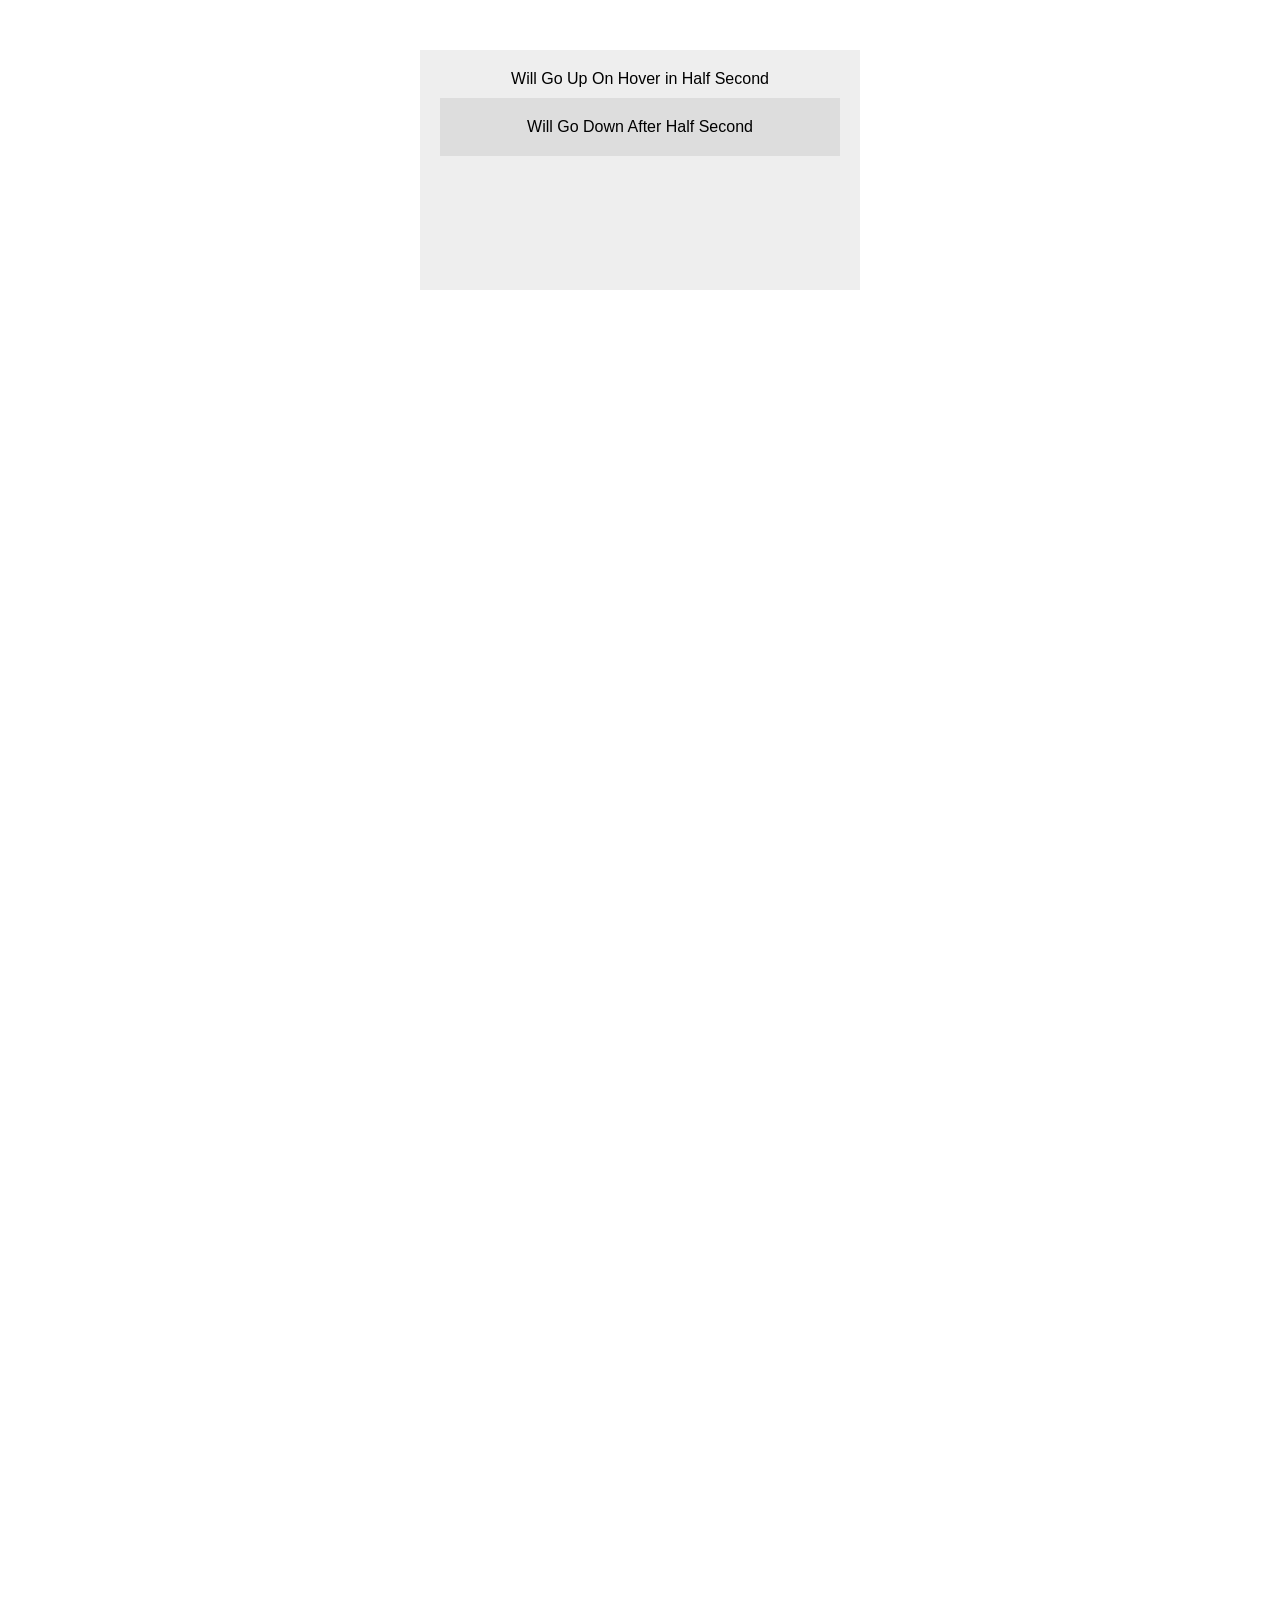
<file: Week5/index.html>
<!DOCTYPE html>
<html lang="en">

<head>
    <meta charset="UTF-8">
    <meta http-equiv="X-UA-Compatible" content="IE=edge">
    <title>Document</title>
    <link rel="stylesheet" href="css/master.css">
    <style></style>
</head>

<body>
    <div class="parent">
        Will Go Up On Hover in Half Second
        <div class="child">
            Will Go Down After Half Second
        </div>
    </div>
</body>

</html>
</file>
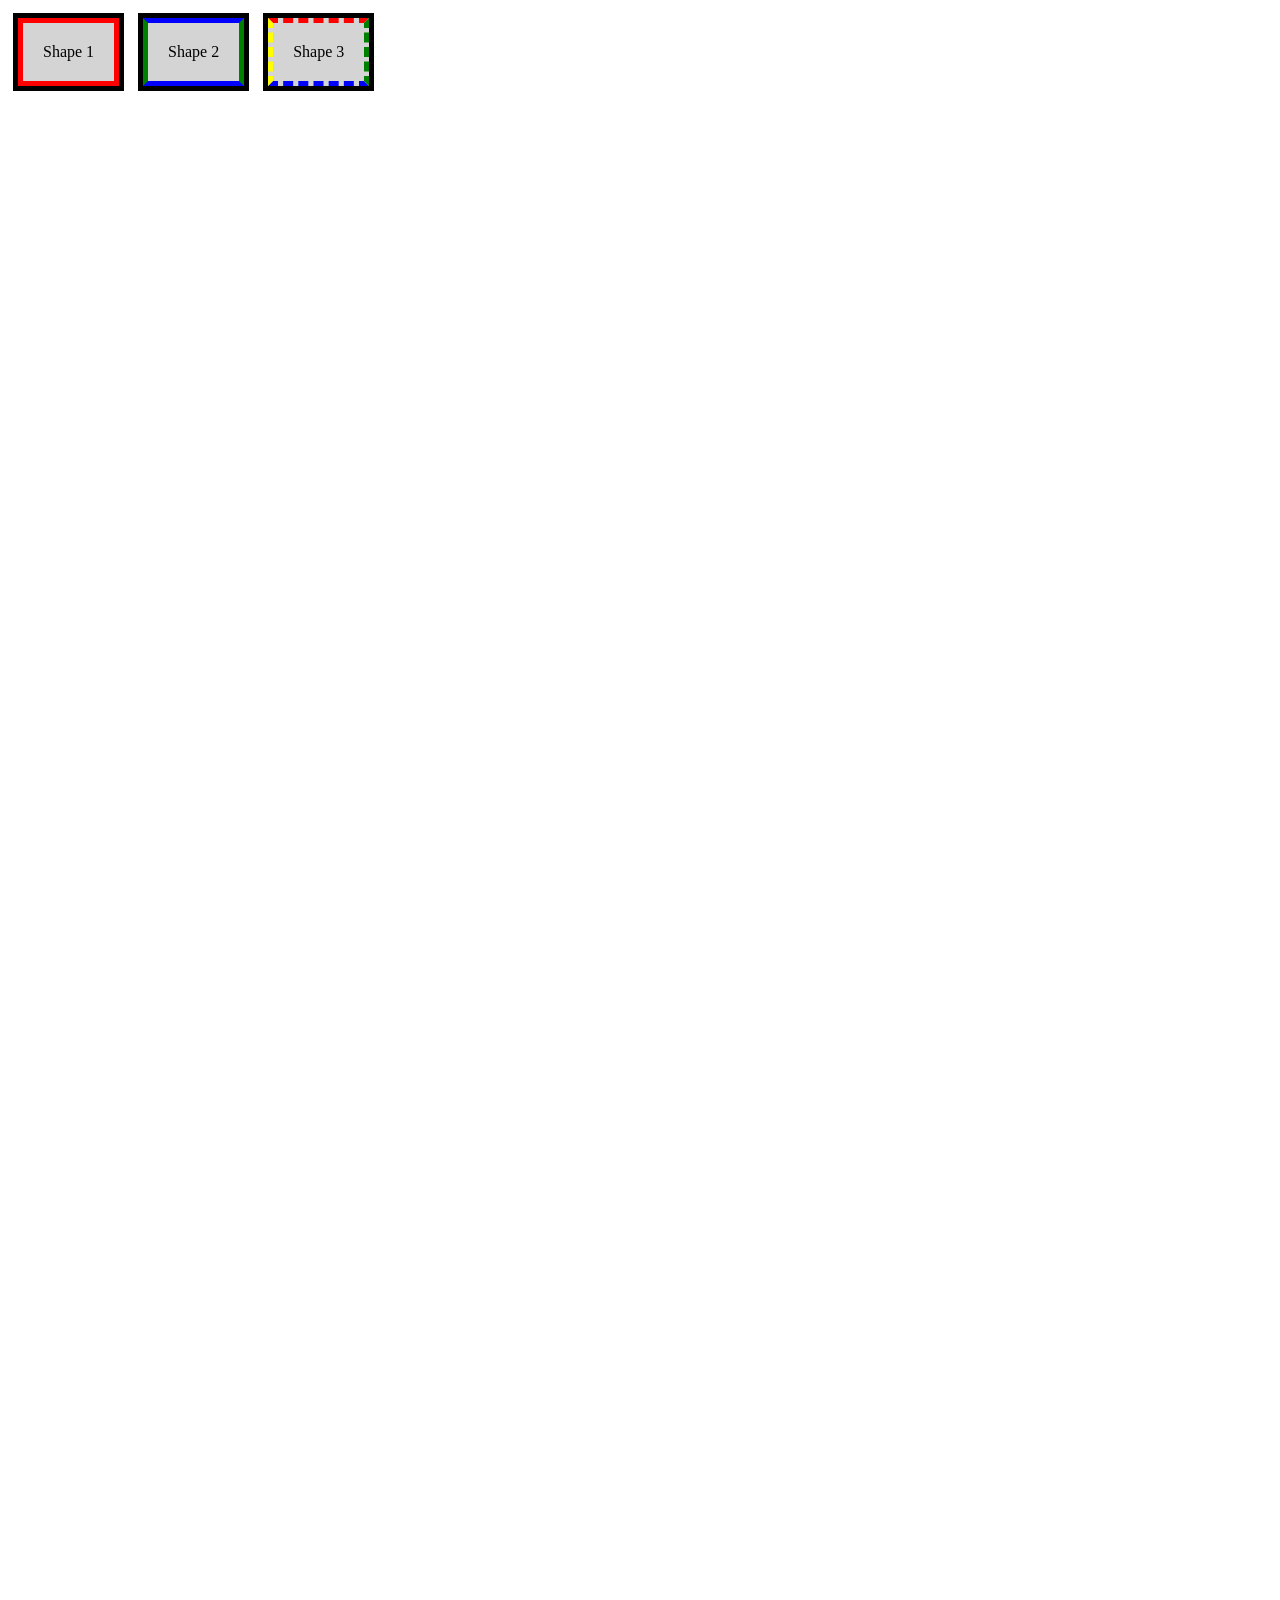
<file: Week1/task1/index.html>
<!DOCTYPE html>
<html lang="en">

<head>
    <meta charset="UTF-8">
    <meta http-equiv="X-UA-Compatible" content="IE=edge">
    <title>Document</title>
    <link rel="stylesheet" href="css/master.css">
</head>

<body>
    <div class="one">
        Shape 1
    </div>
    <div class="two">
        Shape 2
    </div>
    <div class="three">
        Shape 3
    </div>

</body>

</html>
</file>
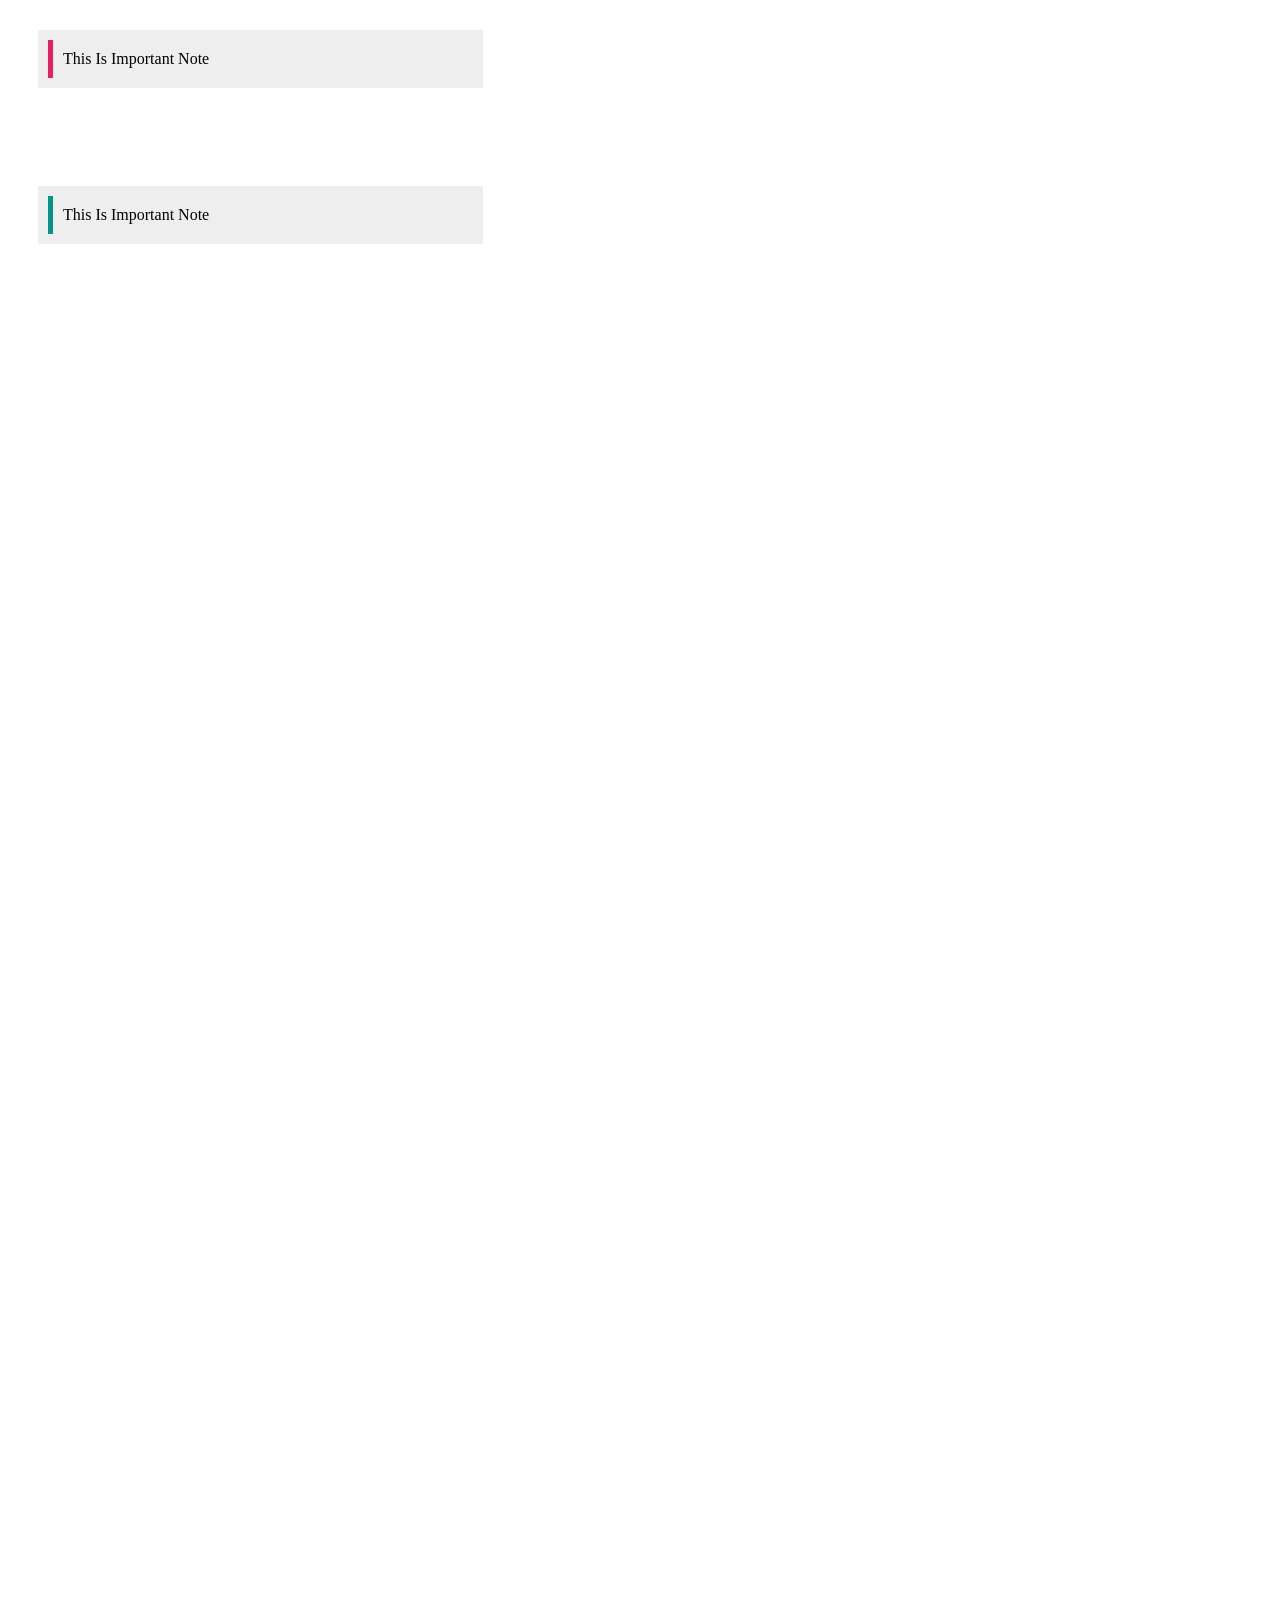
<file: Week1/task2/index.html>
<!DOCTYPE html>
<html lang="en">

<head>
    <meta charset="UTF-8">
    <meta http-equiv="X-UA-Compatible" content="IE=edge">
    <title>Document</title>
    <link rel="stylesheet" href="css/master.css">
</head>

<body>

    <div class="one">
        This Is Important Note
    </div>

    <div class="two">
        This Is Important Note
    </div>


    <div class="three">
        This Is Important Note

    </div>



</body>

</html>
</file>
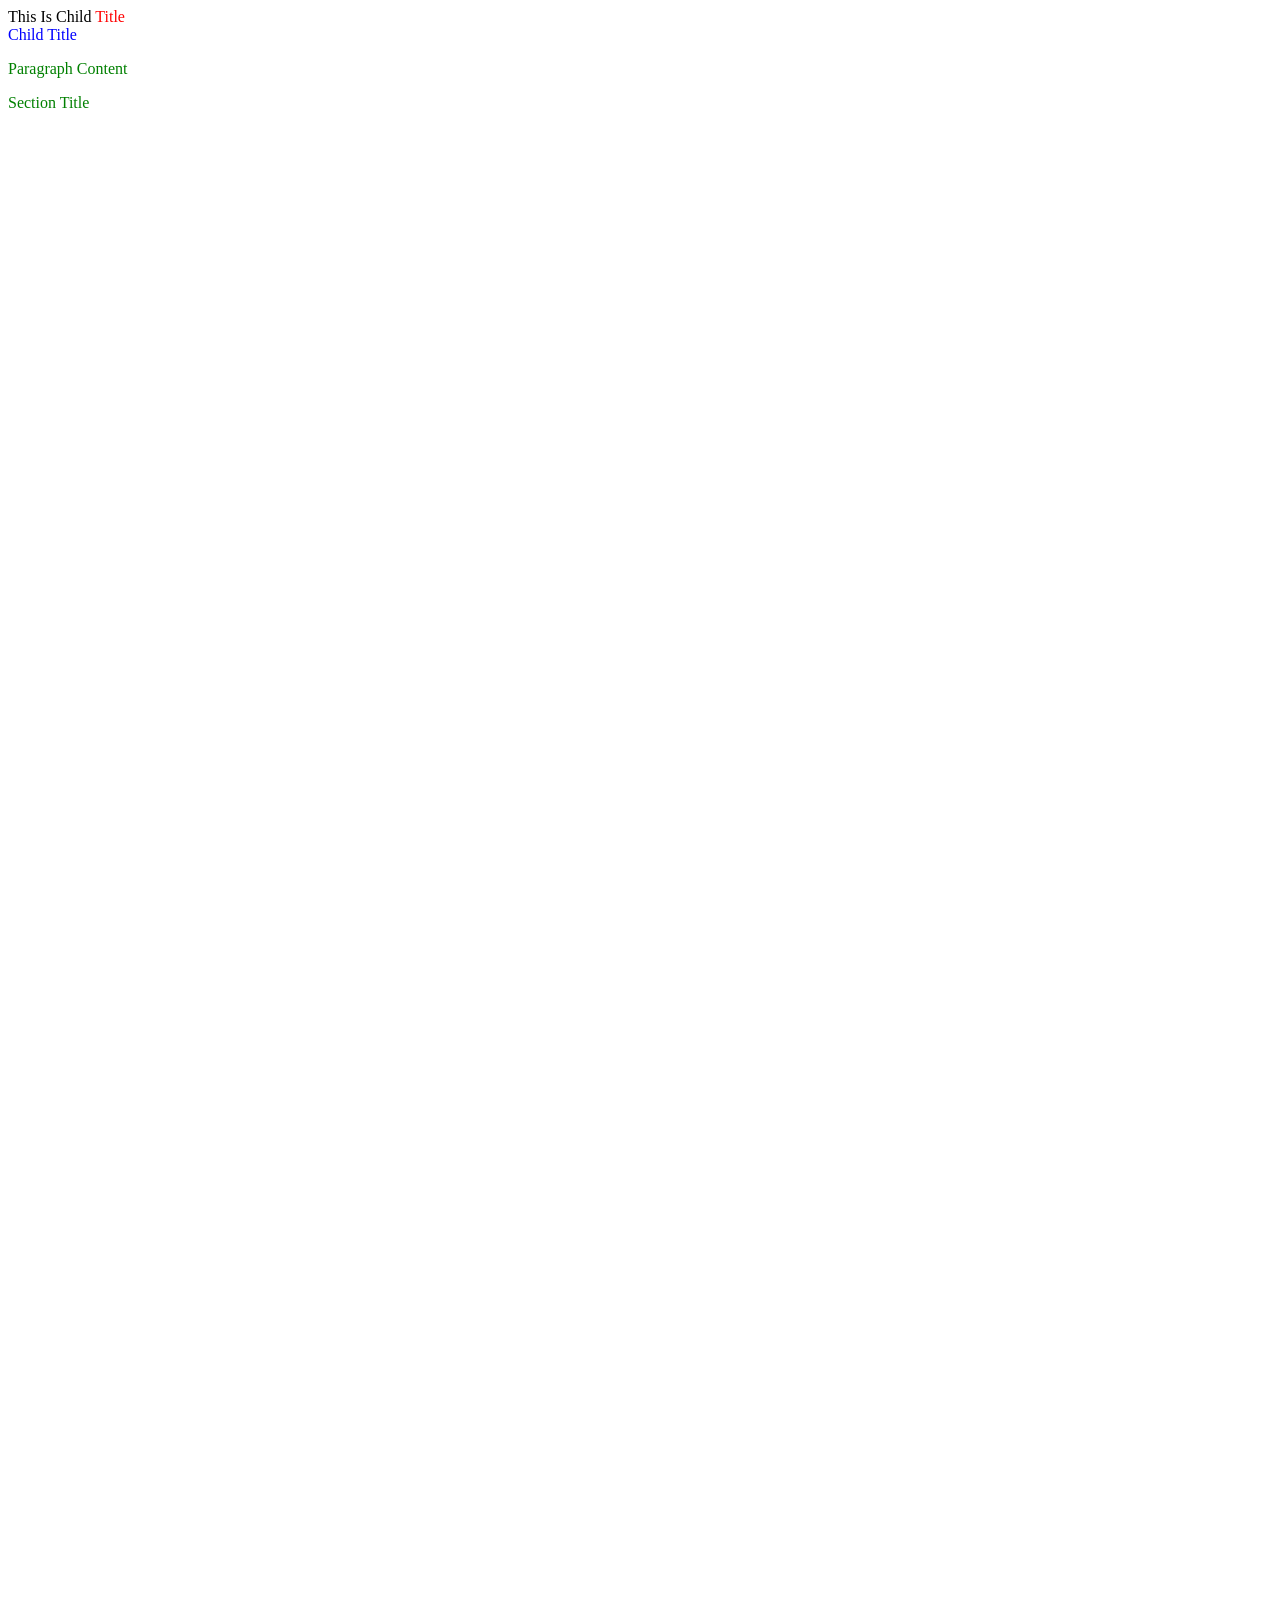
<file: Week2/task1_1/index.html>
<!DOCTYPE html>
<html lang="en">

<head>
    <meta charset="UTF-8">
    <meta http-equiv="X-UA-Compatible" content="IE=edge">
    <title>Document</title>
    <link rel="stylesheet" href="css/master.css">
</head>

<body>
    <div class="parent">
        <div class="child">This Is Child <span class="title">Title</span></div>
        <span class="title">Child Title</span>
        <p>Paragraph Content</p>
    </div>
    <div class="title">Section Title</div>

</body>

</html>
</file>
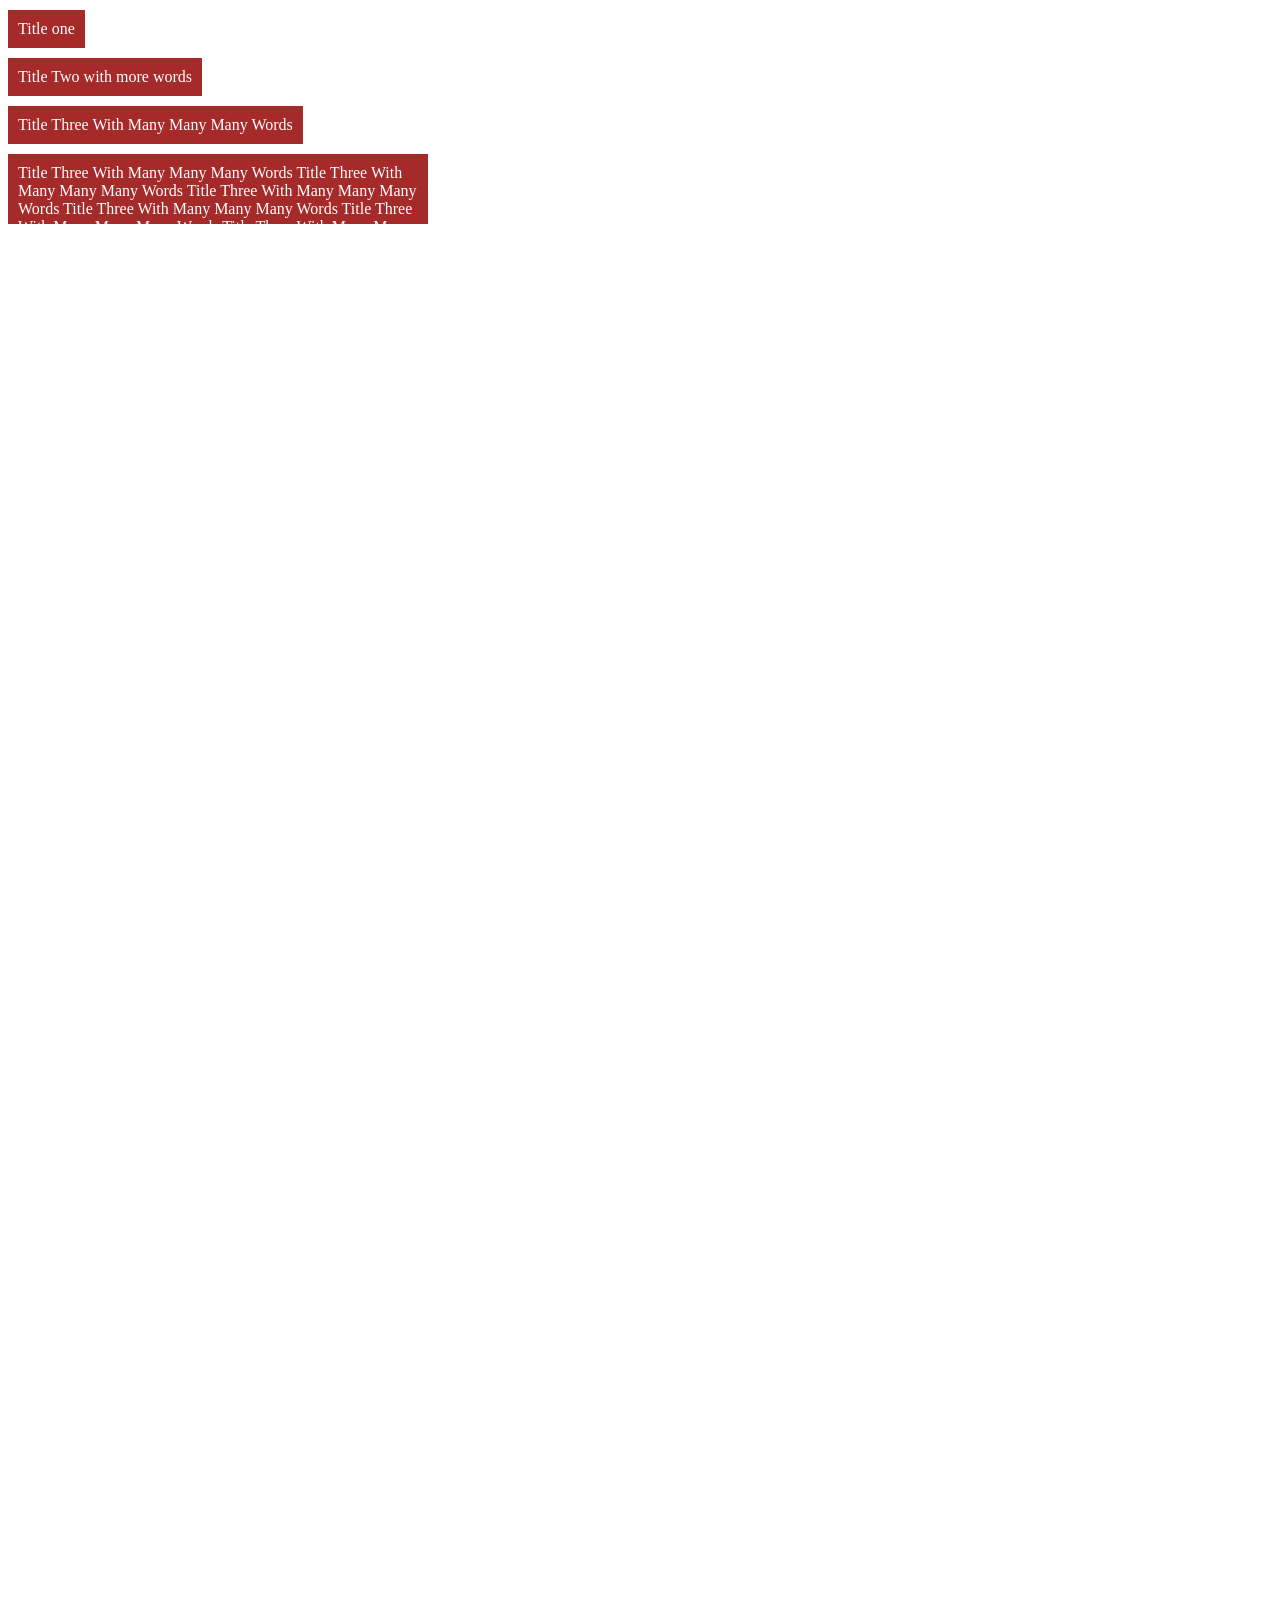
<file: Week2/task1_2/index.html>
<!DOCTYPE html>
<html lang="en">

<head>
    <meta charset="UTF-8">
    <meta http-equiv="X-UA-Compatible" content="IE=edge">
    <title>Document</title>
    <link rel="stylesheet" href="css/master.css">
</head>

<body>

    <div>
        Title one
    </div>

    <div>
        Title Two with more words
    </div>

    <div>
        Title Three With Many Many Many Words
    </div>
    <div>
        Title Three With Many Many Many Words
        Title Three With Many Many Many Words
        Title Three With Many Many Many Words
        Title Three With Many Many Many Words
        Title Three With Many Many Many Words
        Title Three With Many Many Many Words
    </div>


</body>

</html>
</file>
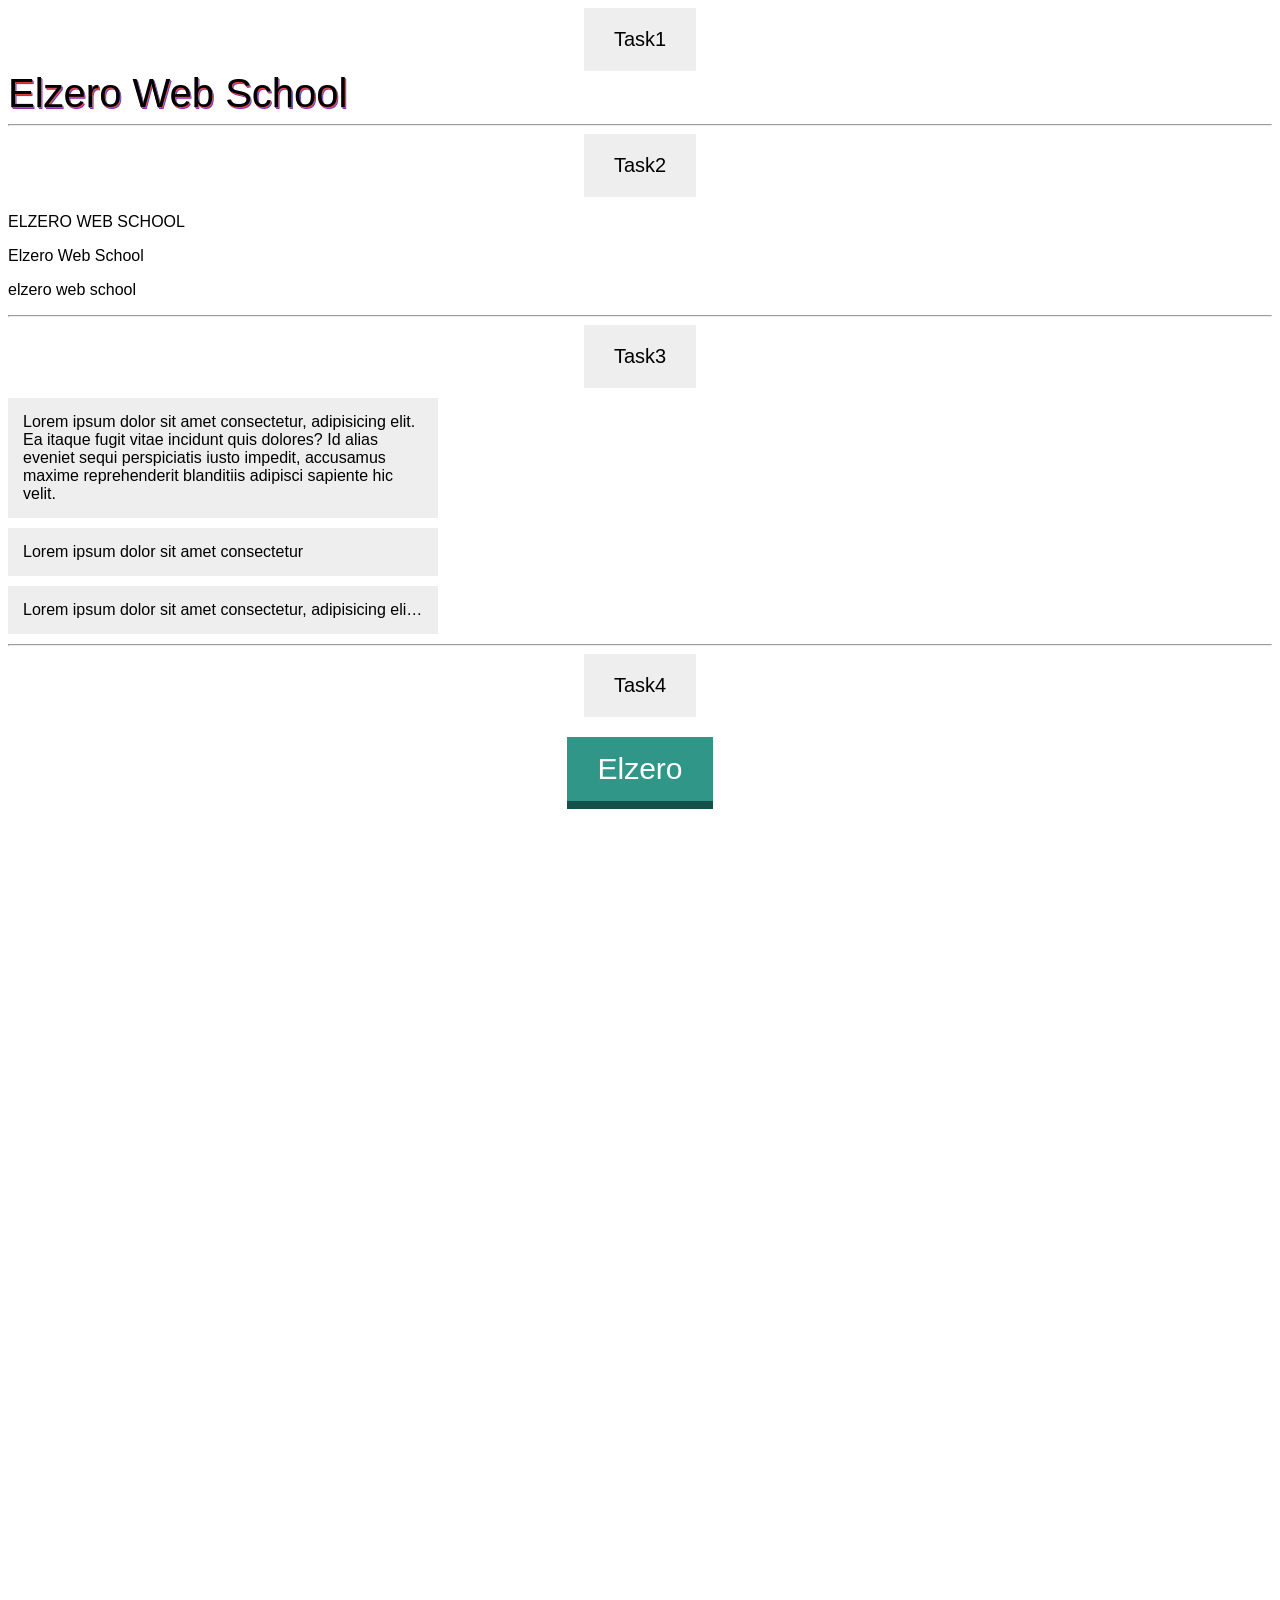
<file: Week2/task2_all/index.html>
<!DOCTYPE html>
<html lang="en">

<head>
    <meta charset="UTF-8">
    <meta http-equiv="X-UA-Compatible" content="IE=edge">
    <title>Document</title>
    <link rel="stylesheet" href="css/master.css">
    <style></style>
</head>

<body>
    <div class="task1">
        <div class="title">Task1</div>
        <div class="shadow">Elzero Web School</div>
    </div>

    <hr>

    <div class="task2">
        <div class="title">Task2</div>
        <p class="one">elzero Web school</p>
        <p class="two">elzero Web school</p>
        <p class="three">elzero Web school</p>
    </div>

    <hr>

    <div class="task3">
        <div class="title">Task3</div>
        <div class="one">
            Lorem ipsum dolor sit amet consectetur, adipisicing elit.
            Ea itaque fugit vitae incidunt quis dolores? Id alias
            eveniet sequi perspiciatis iusto impedit,
            accusamus maxime reprehenderit blanditiis adipisci sapiente hic velit.
        </div>
        <div class="two">
            Lorem ipsum dolor sit amet consectetur
        </div>
        <div class="three">
            Lorem ipsum dolor sit amet consectetur, adipisicing elit.
            Ea itaque fugit vitae incidunt quis dolores? Id alias
            eveniet sequi perspiciatis iusto impedit,
            accusamus maxime reprehenderit blanditiis adipisci sapiente hic velit.
        </div>
    </div>

    <hr>
    <div class="task4">
        <div class="title">Task4</div>
        <a href="https://elzero.org">elzero</a>
    </div>
</body>

</html>
</file>
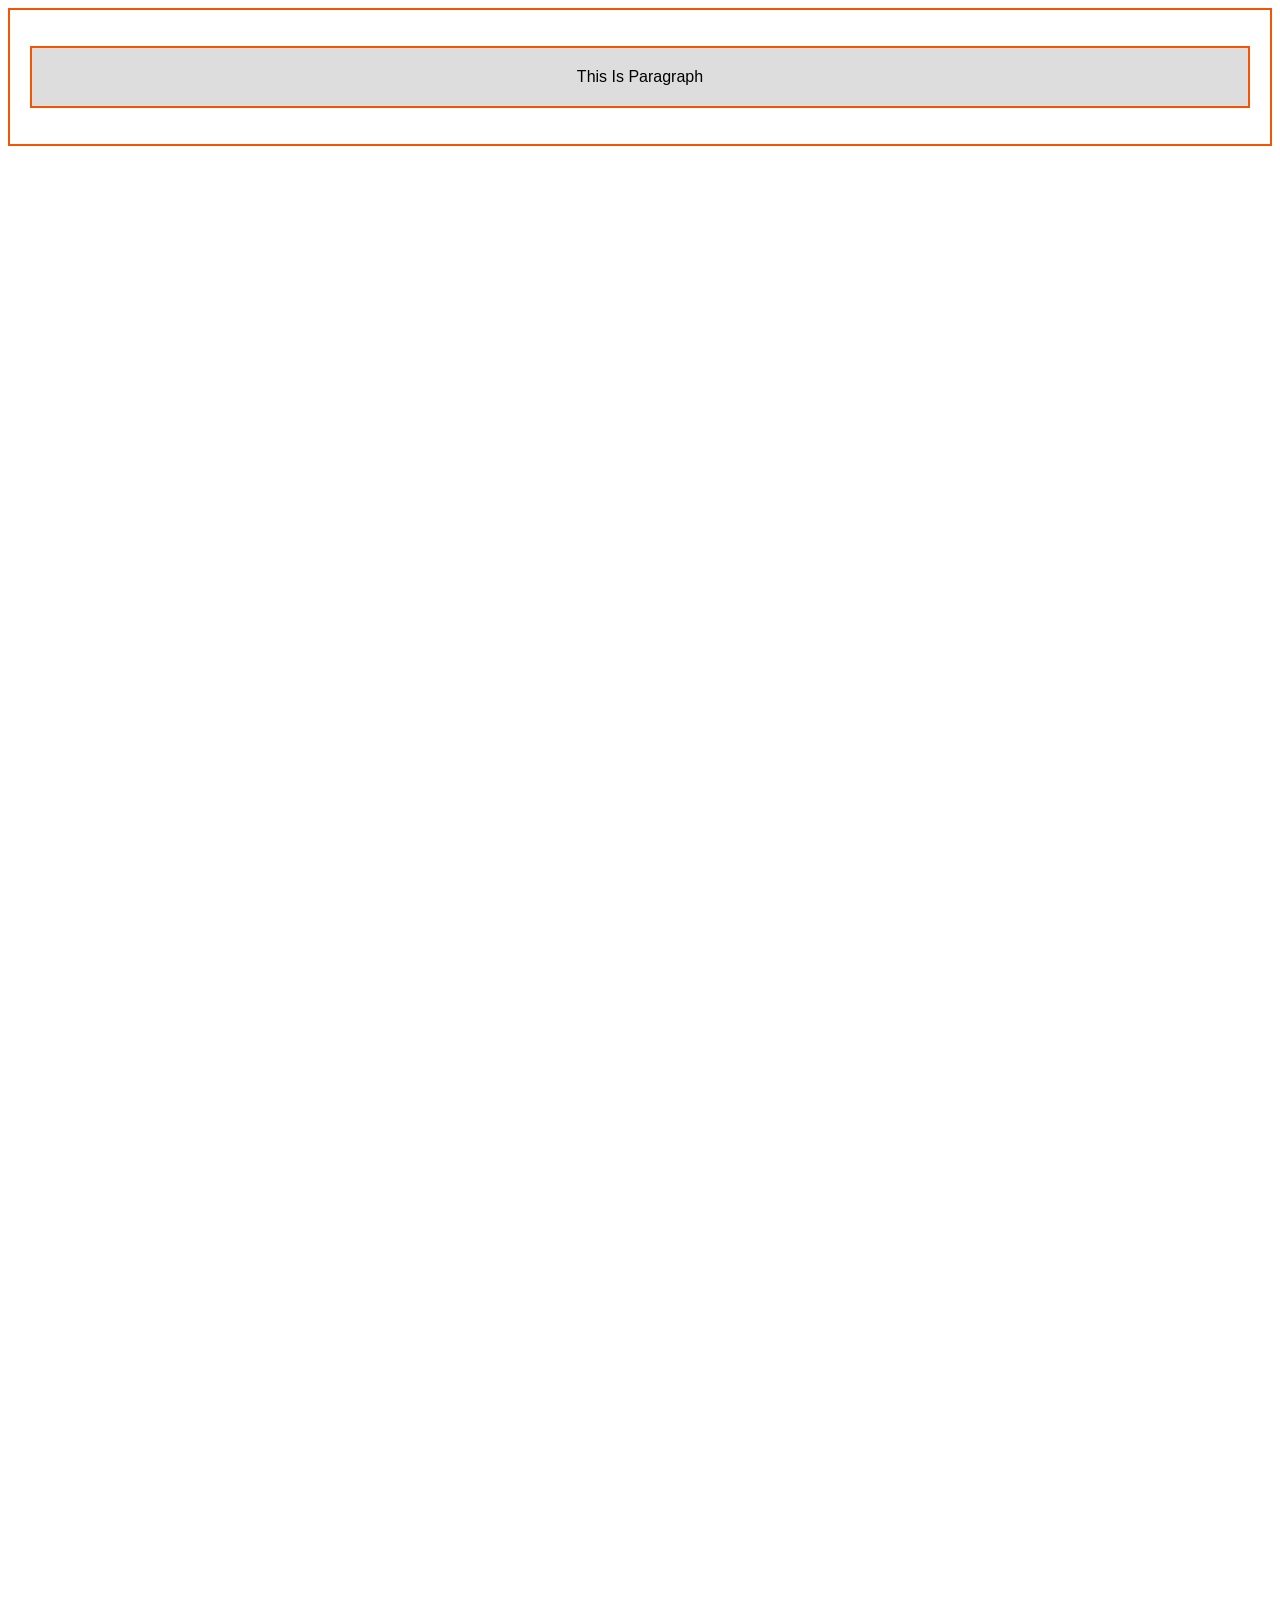
<file: Week2/task3_1/index.html>
<!DOCTYPE html>
<html lang="en">

<head>
    <meta charset="UTF-8">
    <meta http-equiv="X-UA-Compatible" content="IE=edge">
    <title>Document</title>
    <link rel="stylesheet" href="css/master.css">
    <style></style>
</head>

<body>
    <div>
        <p>This Is Paragraph</p>
    </div>
</body>

</html>
</file>
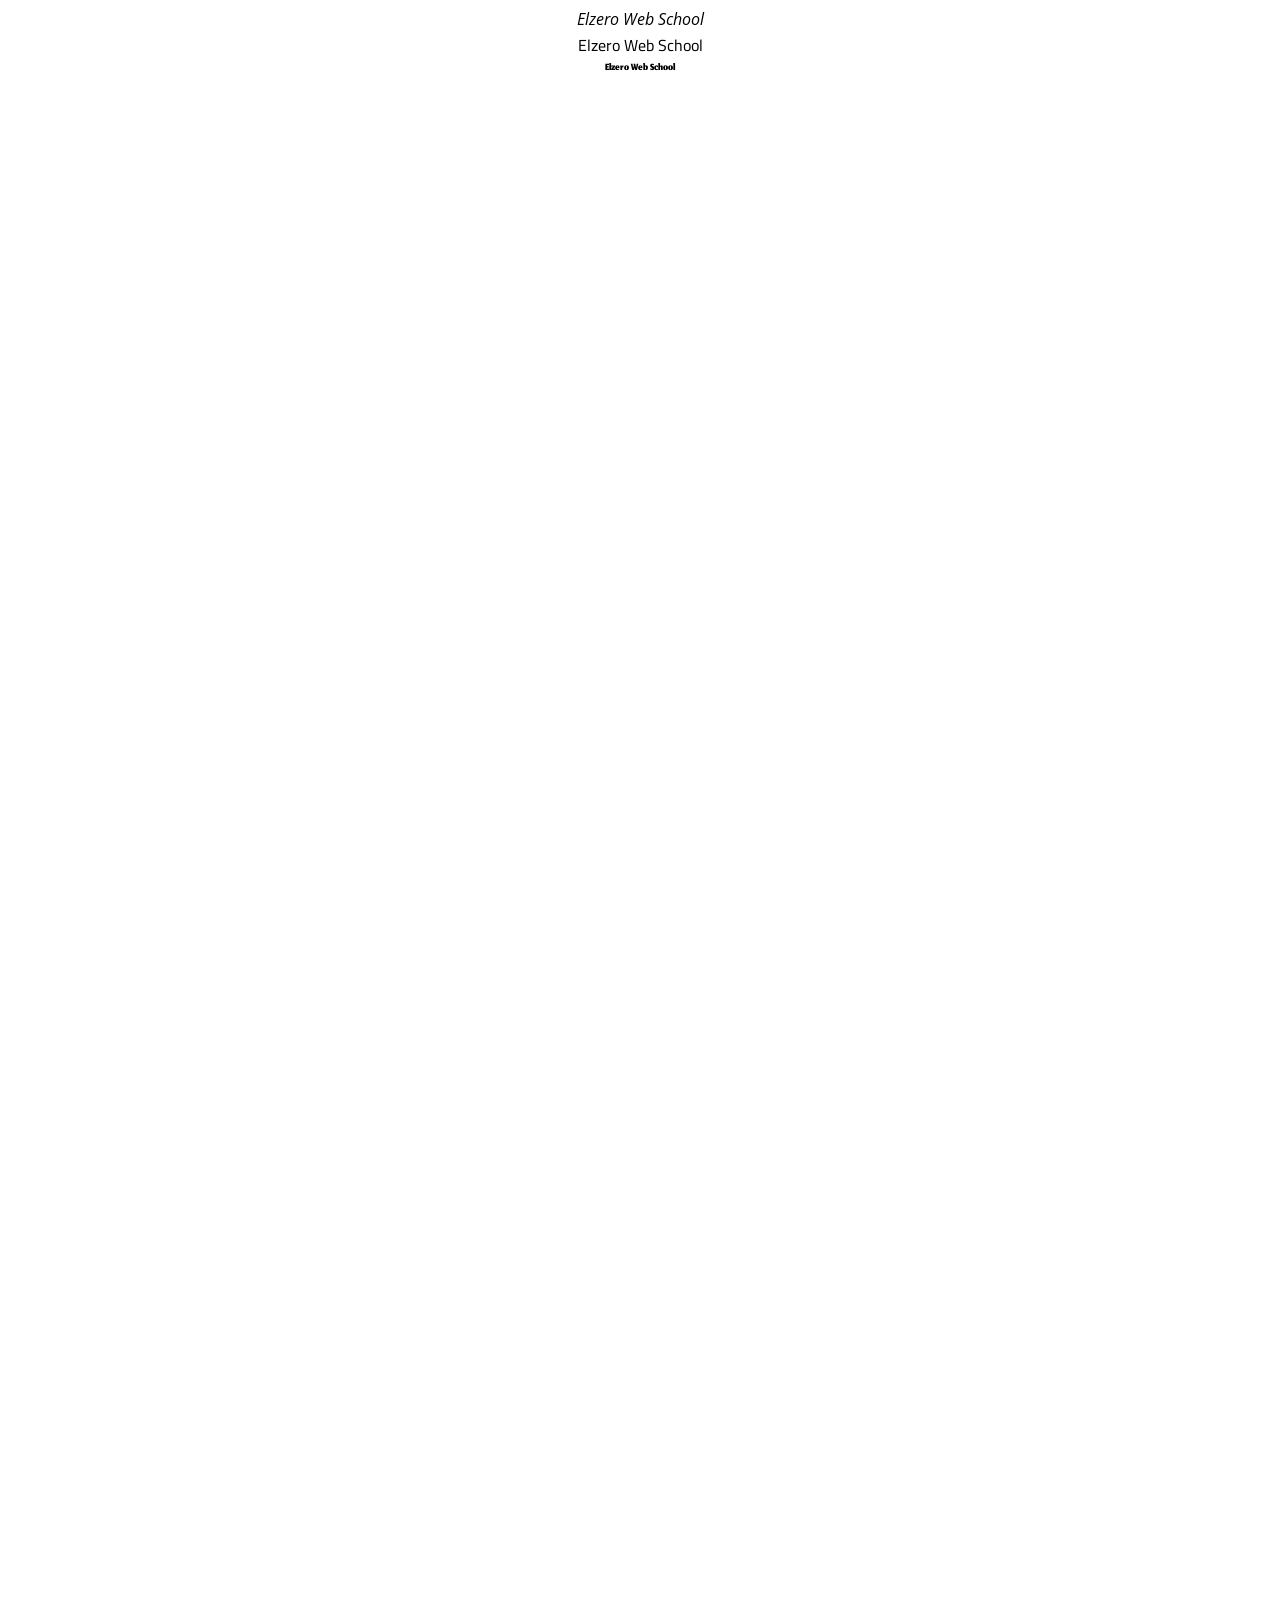
<file: Week2/task3_2/index.html>
<!DOCTYPE html>
<html lang="en">

<head>
    <meta charset="UTF-8">
    <meta http-equiv="X-UA-Compatible" content="IE=edge">
    <title>Document</title>
    <link rel="stylesheet" href="css/master.css">

    <link rel="preconnect" href="https://fonts.googleapis.com">
    <link rel="preconnect" href="https://fonts.gstatic.com" crossorigin>
    <link
        href="https://fonts.googleapis.com/css2?family=Cairo:wght@700&family=Jomhuria&family=Open+Sans:ital,wght@1,300&display=swap"
        rel="stylesheet">
    <style></style>
</head>

<body>
    <div class="one">
        elzero web school
    </div>
    <div class="two">
        elzero web school
    </div>
    <div class="three">
        elzero web school
    </div>
</body>

</html>
</file>
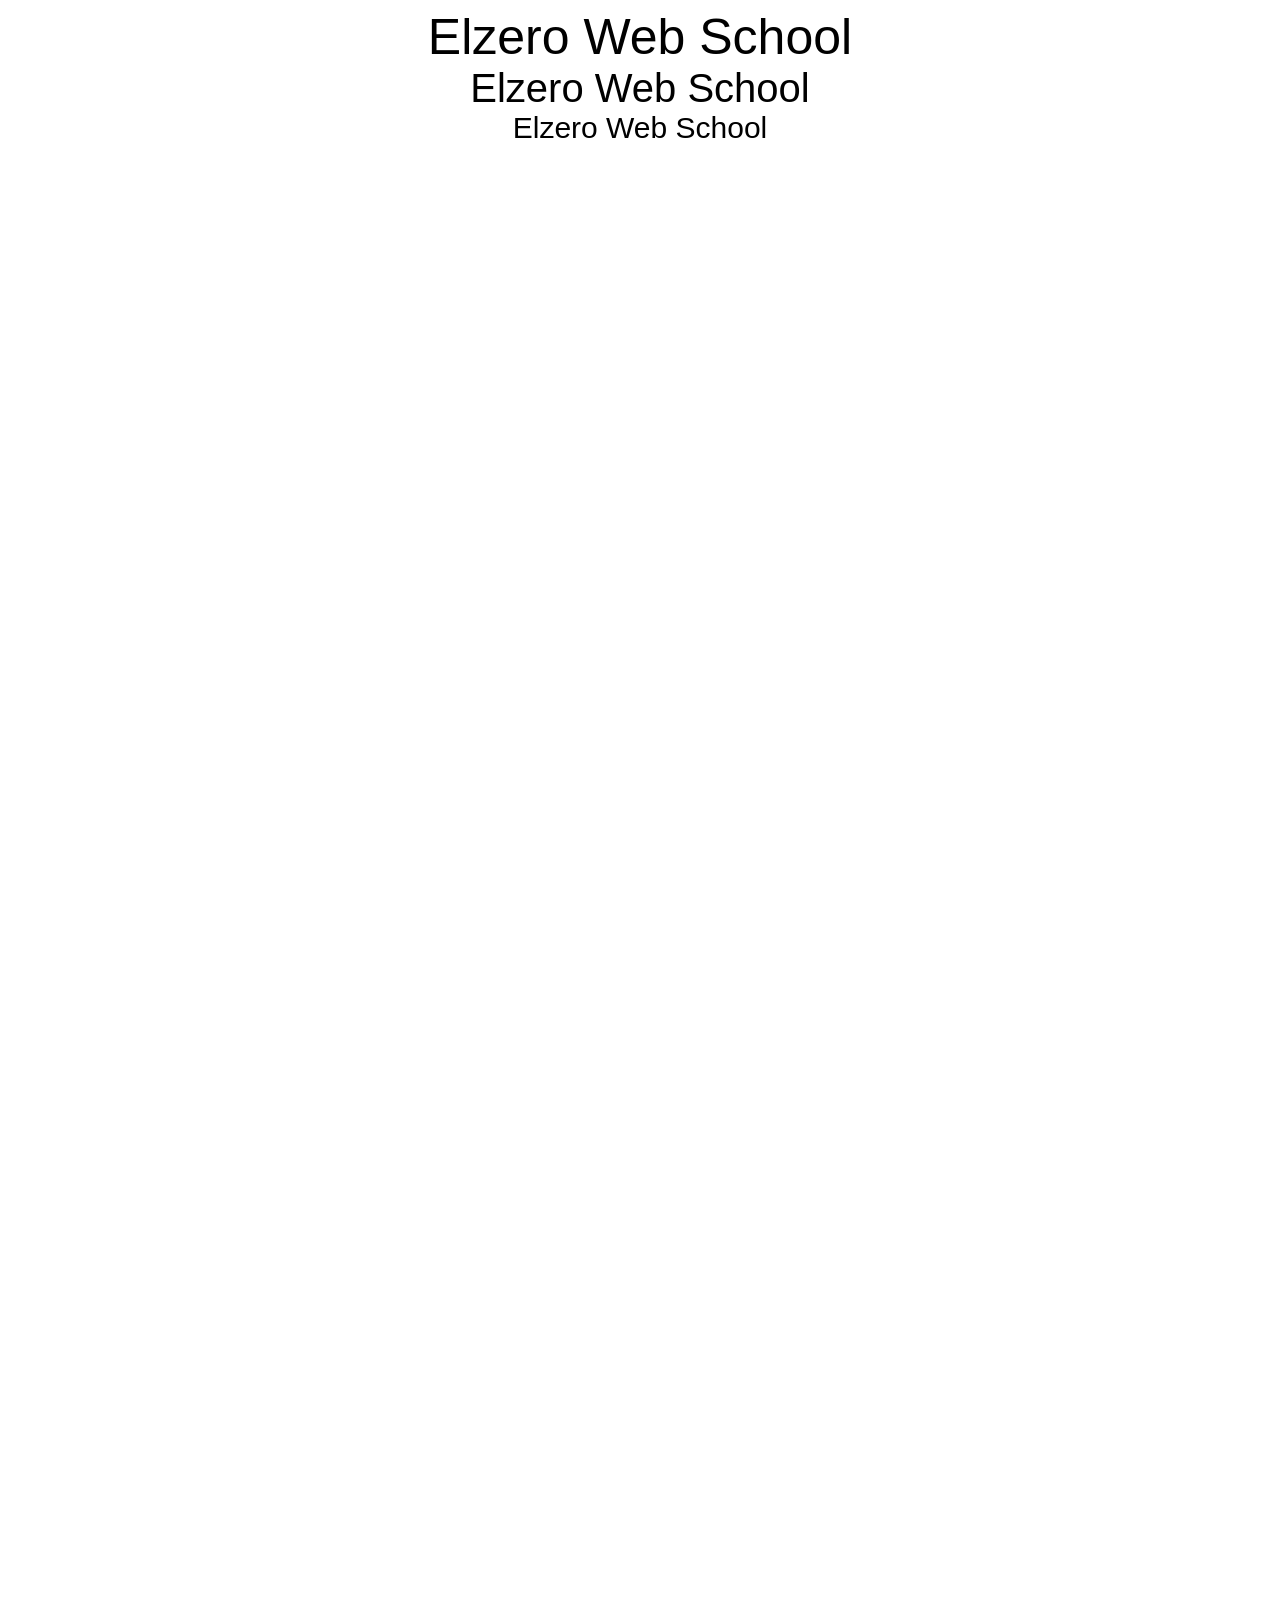
<file: Week2/task3_3/index.html>
<!DOCTYPE html>
<html lang="en">

<head>
    <meta charset="UTF-8">
    <meta http-equiv="X-UA-Compatible" content="IE=edge">
    <title>Document</title>
    <link rel="stylesheet" href="css/master.css">
    <style></style>
</head>

<body>
    <div class="one">
        elzero web school
    </div>
    <div class="two">
        elzero web school
    </div>
    <div class="three">
        elzero web school
    </div>
</body>

</html>
</file>
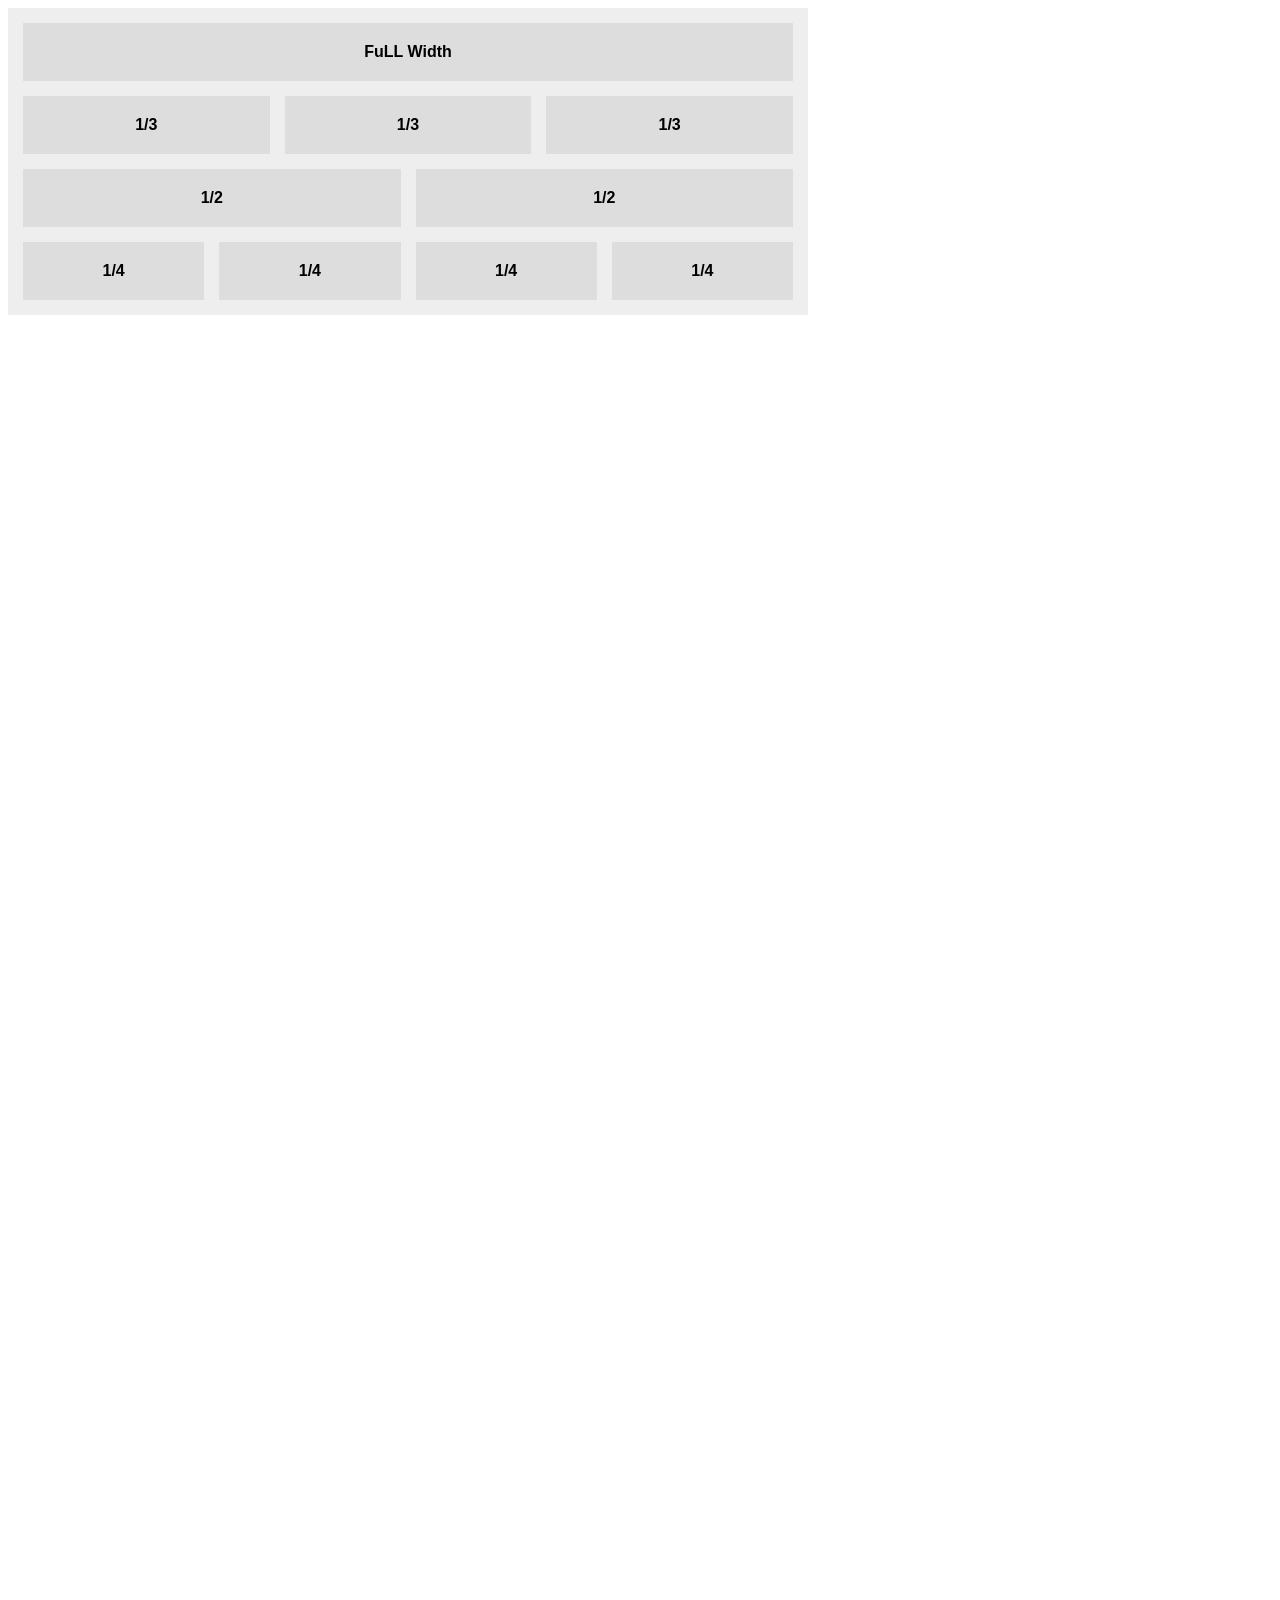
<file: Week3/task1_1/index.html>
<!DOCTYPE html>
<html lang="en">

<head>
    <meta charset="UTF-8">
    <meta http-equiv="X-UA-Compatible" content="IE=edge">
    <title>Document</title>
    <link rel="stylesheet" href="css/master.css">
    <style></style>
</head>

<body>
    <div class="parent">
        <div class="full">FuLL Width</div>

        <div class="one-third">1/3</div>
        <div class="one-third">1/3</div>
        <div class="one-third">1/3</div>

        <div class="half">1/2</div>
        <div class="half">1/2</div>

        <div class="quarter">1/4</div>
        <div class="quarter">1/4</div>
        <div class="quarter">1/4</div>
        <div class="quarter">1/4</div>
        <p class="clear"></p>
    </div>
</body>

</html>
</file>
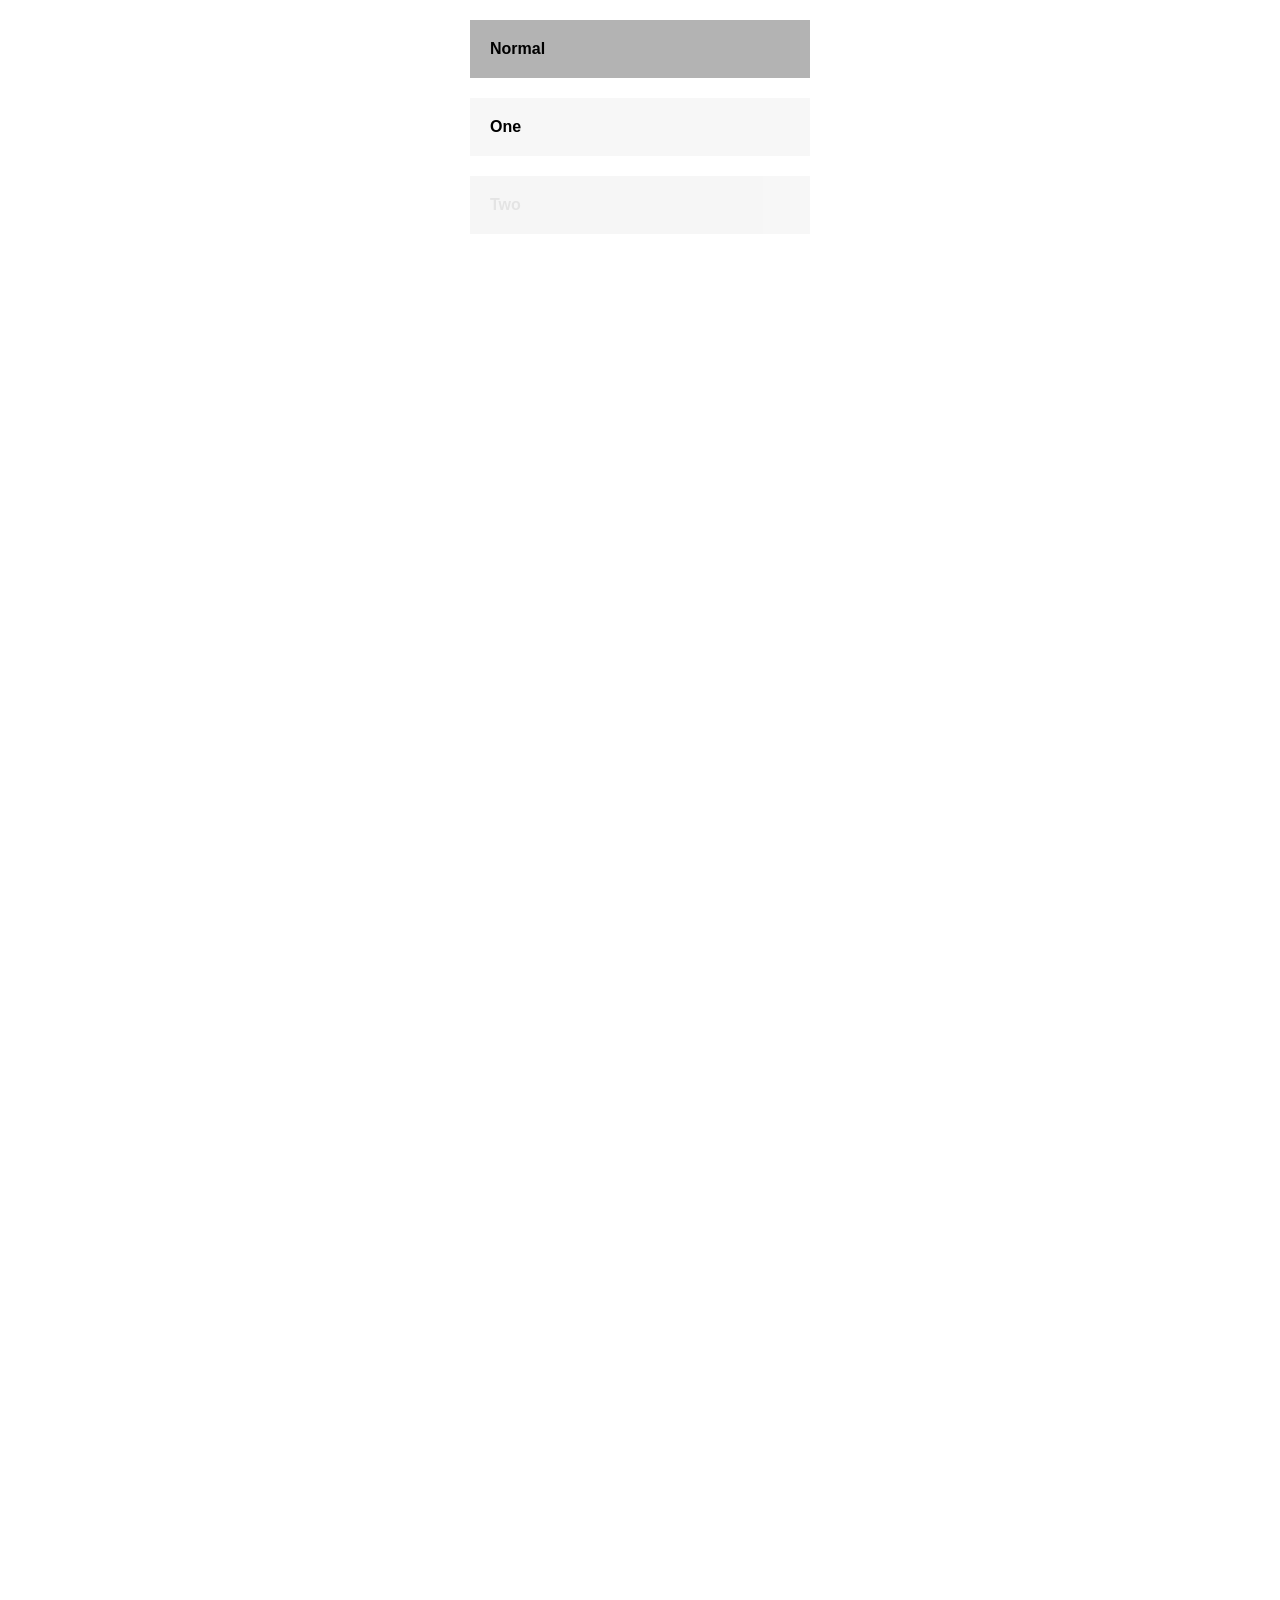
<file: Week3/task1_2/index.html>
<!DOCTYPE html>
<html lang="en">

<head>
    <meta charset="UTF-8">
    <meta http-equiv="X-UA-Compatible" content="IE=edge">
    <title>Document</title>
    <link rel="stylesheet" href="css/master.css">
    <style></style>
</head>

<body>
    <div class="normal">Normal</div>
    <div class="one">One</div>
    <div class="two">Two</div>
</body>

</html>
</file>
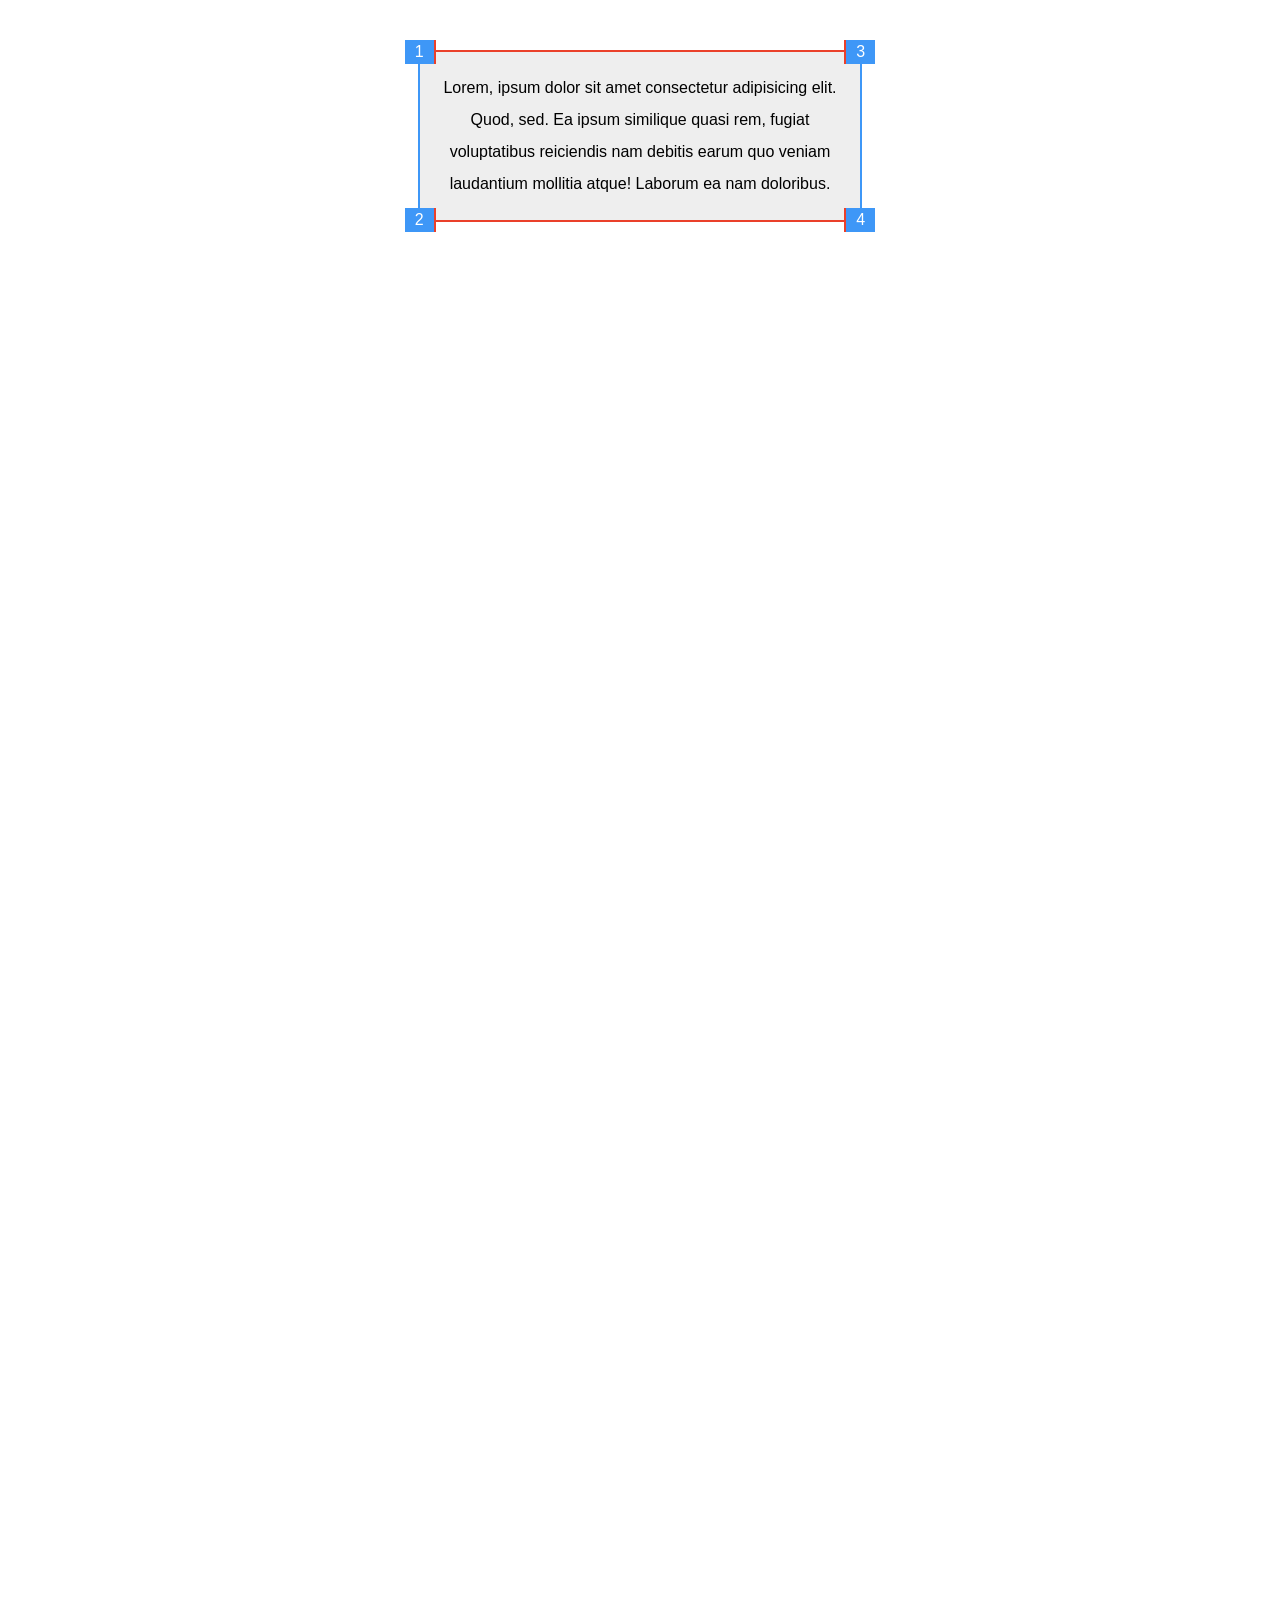
<file: Week3/task2_2/index.html>
<!DOCTYPE html>
<html lang="en">

<head>
    <meta charset="UTF-8">
    <meta http-equiv="X-UA-Compatible" content="IE=edge">
    <title>Document</title>
    <link rel="stylesheet" href="css/master.css">
    <style></style>
</head>

<body>
    <div>
        Lorem, ipsum dolor sit amet consectetur adipisicing elit. Quod, sed. Ea ipsum
        similique quasi rem, fugiat voluptatibus reiciendis nam debitis earum quo veniam
        laudantium mollitia atque! Laborum ea nam doloribus.
        <span class="top-left">1</span>
        <span class="bottom-left">2</span>
        <span class="top-right">3</span>
        <span class="bottom-right">4</span>
    </div>
</body>

</html>
</file>
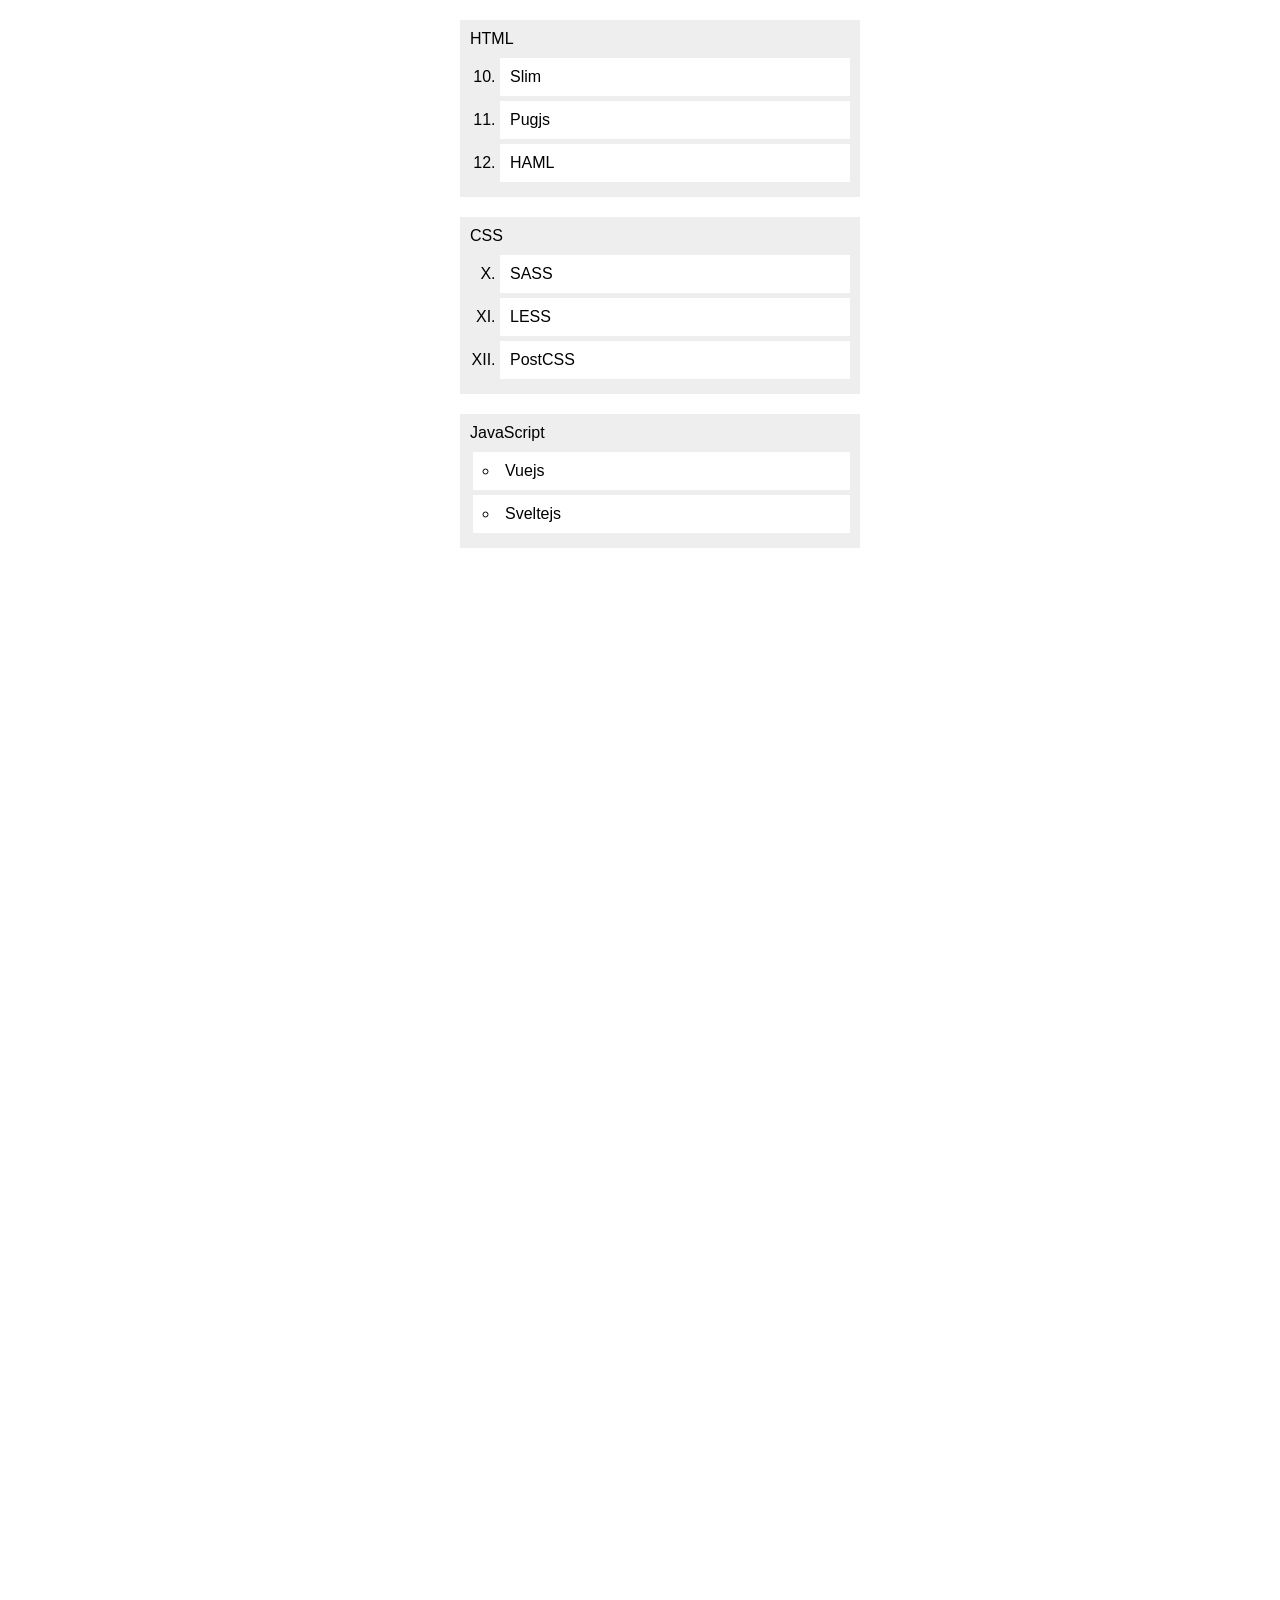
<file: Week3/task2_3/index.html>
<!DOCTYPE html>
<html lang="en">

<head>
    <meta charset="UTF-8">
    <meta http-equiv="X-UA-Compatible" content="IE=edge">
    <title>Document</title>
    <link rel="stylesheet" href="css/master.css">
    <style></style>
</head>

<body>
    <ul class="parent">
        <li class="parent-li">
            HTML
            <ol class="dec" start="10">
                <li>Slim</li>
                <li>Pugjs</li>
                <li>HAML</li>
            </ol>
        </li>
        <li class="parent-li">
            CSS
            <ol class="rom" start="10">
                <li>SASS</li>
                <li>LESS</li>
                <li>PostCSS</li>
            </ol>
        </li>
        <li class="parent-li">
            JavaScript
            <ul>
                <li>Vuejs</li>
                <li>Sveltejs</li>
            </ul>
        </li>
    </ul>
</body>

</html>
</file>
<file: Week5/css/master.css>
body {
    height: 2000px;
    font-family: Arial, Helvetica, sans-serif;
    /* margin: 0; */
}


.parent {
    width: 400px;
    height: 200px;
    padding: 20px;
    margin: 50px auto;
    background-color: #eee;
    text-align: center;
    /* box-sizing: border-box; */
    transition: .5s;

}

.child {
    background-color: #ddd;
    padding: 20px;
    margin-top: 10px;
    transition: .5s .5s;

}

.parent:hover {
    margin-top: 0px;

}

.parent:hover .child {
    margin-top: 50px;

}
</file>
<file: Week1/task1/css/master.css>
body {
    height: 2000px;
}

div {
    background-color: #D4D4D4;
    outline: 5px solid black;
    display: inline-block;
    margin: 10px;
    padding: 20px;
}

.one {
    border: 5px solid red;
}

.two {
    border-width: 5px;
    border-style: solid;
    border-color: blue green;
}

.three {
    border-width: 5px;
    border-style: dashed;
    border-color: red green blue yellow;
}
</file>
<file: Week1/task2/css/master.css>
body {
    height: 2000px;

}

div {
    background-color: #eee;
    padding: 10px;
    margin: 40px;
    width: 400px;
    outline: 10px solid #eee;
    border-left: 5px solid red;
}

.one {
    border-color: #E91E63;
}

.two {
    visibility: hidden;
}

.three {
    border-color: #029688;
}
</file>
<file: Week2/task1_1/css/master.css>
body {
    height: 2000px;

}


.parent .child .title {

    color: red;
}

.parent .title {
    color: blue;
}

.parent p,
.title {
    color: green;
}
</file>
<file: Week2/task1_2/css/master.css>
body {
    height: 2000px;

}

div {


    margin: 10px 0px;
    padding: 10px;
    color: white;
    background-color: #A52A2A;
    width: fit-content;
    max-width: 400px;
    max-height: 50px;
    overflow: hidden;
}
</file>
<file: Week2/task2_all/css/master.css>
body {
    height: 2000px;
    font-family: Arial, Helvetica, sans-serif;
}

.title {
    width: fit-content;
    padding: 20px 30px;
    margin: auto;
    background-color: #eee;
    font-size: 20px;
}

/* Start Task 1 */


.task1 .shadow {
    text-shadow: .5px .5px 0px #F44336,
        1px 1px 0px #3589EB,
        1.5px 1.5px 0px #9728B3;
    font-size: 40px;
}


/* End Task 1 */


/* Start Task 2 */
.task2 .one {
    text-transform: uppercase;
}

.task2 .two {
    text-transform: capitalize;
}

.task2 .three {
    text-transform: lowercase;
}

/* End Task 2 */

/* Start Task 3 */
.task3 .one,
.task3 .two,
.task3 .three {
    background-color: #eee;
    margin: 10px 0px;
    padding: 15px;
    width: 400px;
}

.task3 .three {
    white-space: nowrap;
    overflow: hidden;
    text-overflow: ellipsis;

}

.task3 .three:hover {
    white-space: normal;
}

/* End Task 3 */


/* Start Task 4 */

.task4 a {
    display: block;
    text-decoration: none;
    text-transform: capitalize;
    font-size: 30px;

    background-color: #2F9688;
    color: white;

    width: fit-content;
    padding: 15px 30px;
    margin: 20px auto;
    border-bottom: 8px solid #15514A;

}

/* End Task 4 */
</file>
<file: Week2/task3_1/css/master.css>
body {
    height: 2000px;
    font-family: Arial, Helvetica, sans-serif;
    /* background-color: blue; */
}

div {
    border: 2px solid #F55500;
    padding: 20px;
    text-align: center;
}

p {
    background-color: #DDDDDD;
    border: inherit;
    padding: inherit;
}
</file>
<file: Week2/task3_2/css/master.css>
body {
    height: 2000px;
    /* font-family: Arial, Helvetica, sans-serif; */
    text-align: center;
}

div {
    text-transform: capitalize;
}

.one {
    font-family: 'Open Sans', sans-serif;
    font-style: italic;
}

.two {
    font-family: 'Cairo', sans-serif;
    /* font-weight: 700; */
}

.three {
    font-family: 'Jomhuria', cursive;
    /* font-weight: 400; */
}
</file>
<file: Week2/task3_3/css/master.css>
body {
    height: 2000px;
    font-family: Arial, Helvetica, sans-serif;
    text-align: center;
}

html {
    font-size: 20px;
}

div {
    text-transform: capitalize;
}

.one {
    font-size: 2.5rem;
}

.two {
    font-size: 2rem;
}

.three {
    font-size: 1.5rem;
}
</file>
<file: Week3/task1_1/css/master.css>
body {
    height: 2000px;
    font-family: Arial, Helvetica, sans-serif;
    text-align: center;
    margin: 8px;
    /*by default*/
}



.parent {
    background-color: #eee;
    width: 800px;
    font-weight: bold;
}

.parent div {
    background-color: #ddd;
    margin-left: 15px;
    margin-top: 15px;
    padding: 20px 0px;
    float: left;
}

.clear {
    clear: both;
}

.parent .full {
    width: calc(100% - 2 * 15px);
}

.parent .one-third {
    width: calc((100% - 4 * 15px) / 3);
}

.parent .half {
    width: calc((100% - 3 * 15px) / 2);
}

.parent .quarter {
    width: calc((100% - 5 * 15px) / 4);
    margin-bottom: 15px;
}
</file>
<file: Week3/task1_2/css/master.css>
body {
    height: 2000px;
    font-family: Arial, Helvetica, sans-serif;
    /* text-align: center; */
    margin: 8px;
    /*by default*/
}

div {
    margin: 20px auto;
    width: 300px;
    font-weight: bold;
    font-size: 1rem;
    padding: 20px;
    background-color: #B3B3B3;
    /* Get The Background From Image */
    color: black;
}

.one {
    background-color: rgb(179, 179, 179, 10%);
}

.two {
    opacity: .1;
}
</file>
<file: Week3/task2_2/css/master.css>
body {
    height: 2000px;
    font-family: Arial, Helvetica, sans-serif;
    /* text-align: center; can be done using this without margin: auto*/
    /* margin: 0px; */
    /*by default*/
}

div {
    background-color: #EEEEEE;
    width: 400px;
    margin: 50px auto;
    padding: 20px;
    border-width: 2px;
    border-color: #EA402A #3E97F7;
    border-style: solid;
    position: relative;

    line-height: 2;
    text-align: center;
}

span {
    line-height: 1.1;
    background-color: #3E97F7;
    color: white;
    padding: 3px 10px;
    position: absolute;
}

.top-left {
    top: -12px;
    left: -15.25px;
    border-right: 2px solid #EA402A;
}

.bottom-left {
    left: -15.25px;
    bottom: -12px;
    border-right: 2px solid #EA402A;
}


.top-right {
    top: -12px;
    right: -15.25px;
    border-left: 2px solid #EA402A;
}

.bottom-right {
    right: -15.25px;
    bottom: -12px;
    border-left: 2px solid #EA402A;
}
</file>
<file: Week3/task2_3/css/master.css>
body {
    height: 2000px;
    font-family: Arial, Helvetica, sans-serif;
    /* text-align: center; can be done using this without margin: auto*/
    /* margin: 0px; */
    /*by default*/
}

.parent {
    width: 400px;
    margin: auto;
}

.parent .parent-li {
    background-color: #eee;
    /* border: 2px solid red; */
    list-style: none;
    margin: 20px 0;
    padding: 10px;
}

.parent .parent-li li {
    background-color: white;
    margin: 5px 0;
    padding: 10px;
}

.parent .parent-li ul {
    list-style-position: inside;
    padding-left: 3px;
    margin-top: 10px;
}

.parent .parent-li ol {
    padding-left: 30px;
    margin-top: 10px;
}

.parent .parent-li .rom {
    list-style-type: upper-roman;
}
</file>
